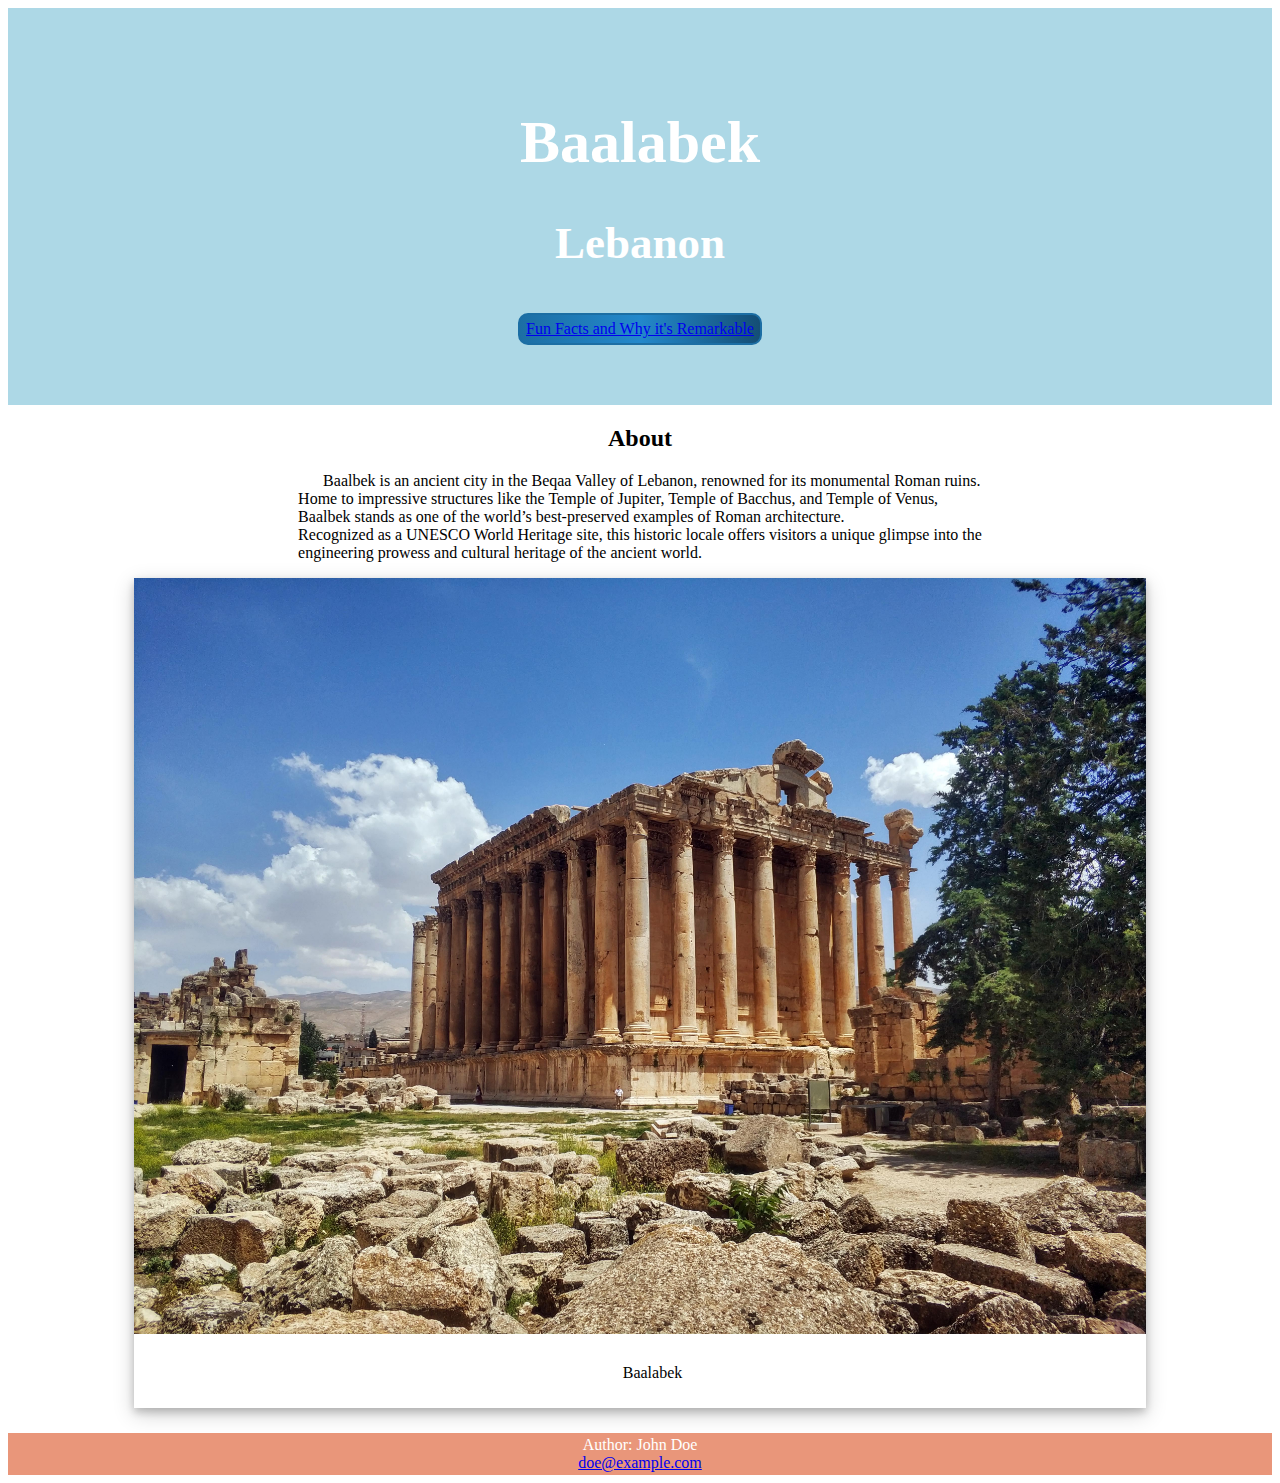
<file: index.html>
<!DOCTYPE html>
<html lang="en">
<head>
    <meta charset="UTF-8">
    <meta name="viewport" content="width=device-width, initial-scale=1.0">
    <link rel="stylesheet" href="styles/index.css">
    <link rel="stylesheet" href="styles/utilities.css">
    <title>My Favorite Place</title>
</head>
<body>

    <header>
        <h1>Baalabek</h1>
        <center><h2>Lebanon</h2></center>
        <div class="pageLink">
            <a href="pages/reasons.html">Fun Facts and Why it's Remarkable</a>
        </div>
    </header>

    <div class="center">
        <center><h2>About</h2></center>
        <p>
            Baalbek is an ancient city in the Beqaa Valley of Lebanon, renowned for its monumental Roman ruins. <br />
            Home to impressive structures like the Temple of Jupiter, Temple of Bacchus, and Temple of Venus, <br />
            Baalbek stands as one of the world’s best-preserved examples of Roman architecture. <br />
            Recognized as a UNESCO World Heritage site, this historic locale offers visitors a unique glimpse into the <br />
            engineering prowess and cultural heritage of the ancient world. <br />
        </p>
    </div>

    <center>
        <div class="polaroid">
            <img src="images/place.jpg" alt="Baalabek" style="width:100%">
            <div class="container">
            <p>Baalabek</p>
            </div>
        </div>
    </center>

    <footer>
        <center>Author: John Doe</center>
        <a href="mailto:doe@example.com">doe@example.com</a>
    </footer>

</body>
</html>
</file>
<file: styles/index.css>
div.polaroid {
    width: 80%;
    background-color: white;
    box-shadow: 0 4px 8px 0 rgba(0, 0, 0, 0.2), 0 6px 20px 0 rgba(0, 0, 0, 0.19);
    margin-bottom: 25px;
}
  
div.container {
    text-align: center;
    padding: 10px 20px;
}
</file>
<file: styles/utilities.css>
header{
    padding: 60px;
    text-align: center;
    background: lightblue;
    color: white;
    font-size: 30px;
  }

p{
    text-indent:25px
}

footer {
    text-align: center;
    padding: 3px;
    background-color: DarkSalmon;
    color: white;
}

.center{
    max-width: fit-content;
    margin-left: auto;
    margin-right: auto;
}


.pageLink {
    color: rgb(255, 255, 255); 
    font-size: 16px; 
    line-height: 16px; 
    padding: 6px; 
    border-radius: 10px; 
    font-family: Georgia, 
    serif; font-weight: normal; 
    text-decoration: none; 
    font-style: normal; 
    font-variant: normal; 
    text-transform: none; 
    background-image: linear-gradient(to right, rgb(28, 110, 164) 0%, rgb(35, 136, 203) 50%, rgb(20, 78, 117) 100%); 
    box-shadow: rgba(0, 0, 0, 0) 8px 5px 15px 5px; 
    border: 2px solid rgb(28, 110, 164); 
    display: inline-block;}
    .pageLink:hover {
    background: #1C6EA4; }
    .pageLink:active {
    background: #144E75; }
</file>
